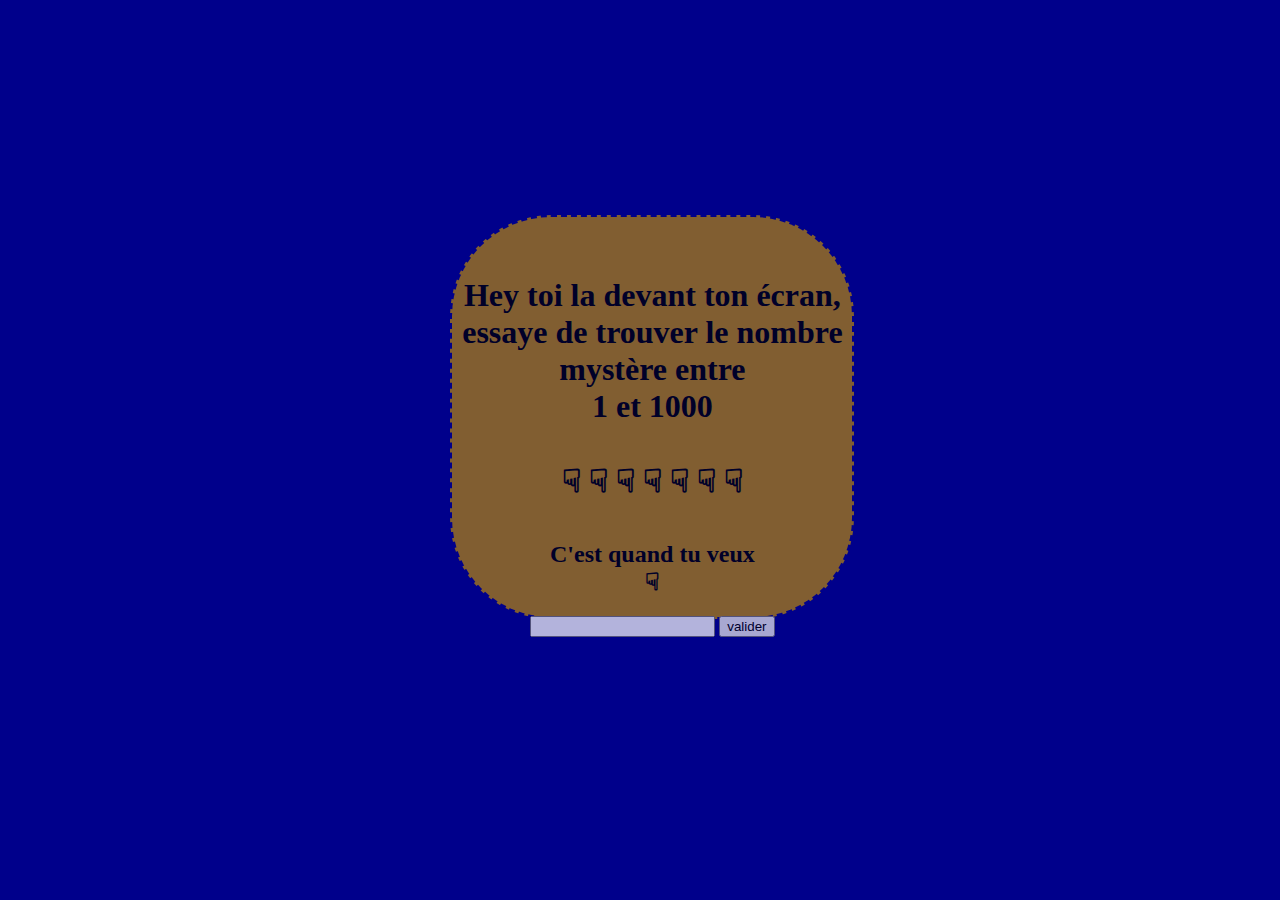
<file: eval24/index.html>
<!DOCTYPE html>
<html lang="fr">
    <head>
        <meta charset="UTF-8">
        <meta name="viewport" content="width=device-width, initial-scale=1.0">
        <title>Eval24</title>
        <link rel="stylesheet" href="styleEval24.css">
    </head>
    <body>
        <section>
            <h1>Hey toi la devant ton écran, essaye de trouver le nombre mystère entre <br> 1 et 1000<br><br>
                &#x261F; &#x261F; &#x261F; &#x261F; &#x261F; &#x261F; &#x261F;</h1>

            <div>
                <h2>C'est quand tu veux <br> &#x261F;</h2>
                <input type="text" id="inputUser">
                <input type="button" value="valider" id="validUser">
                <p id="input"></p>
            </div>
        </section>
    <script src="eval24.js"></script>
    </body>
</html>
</file>
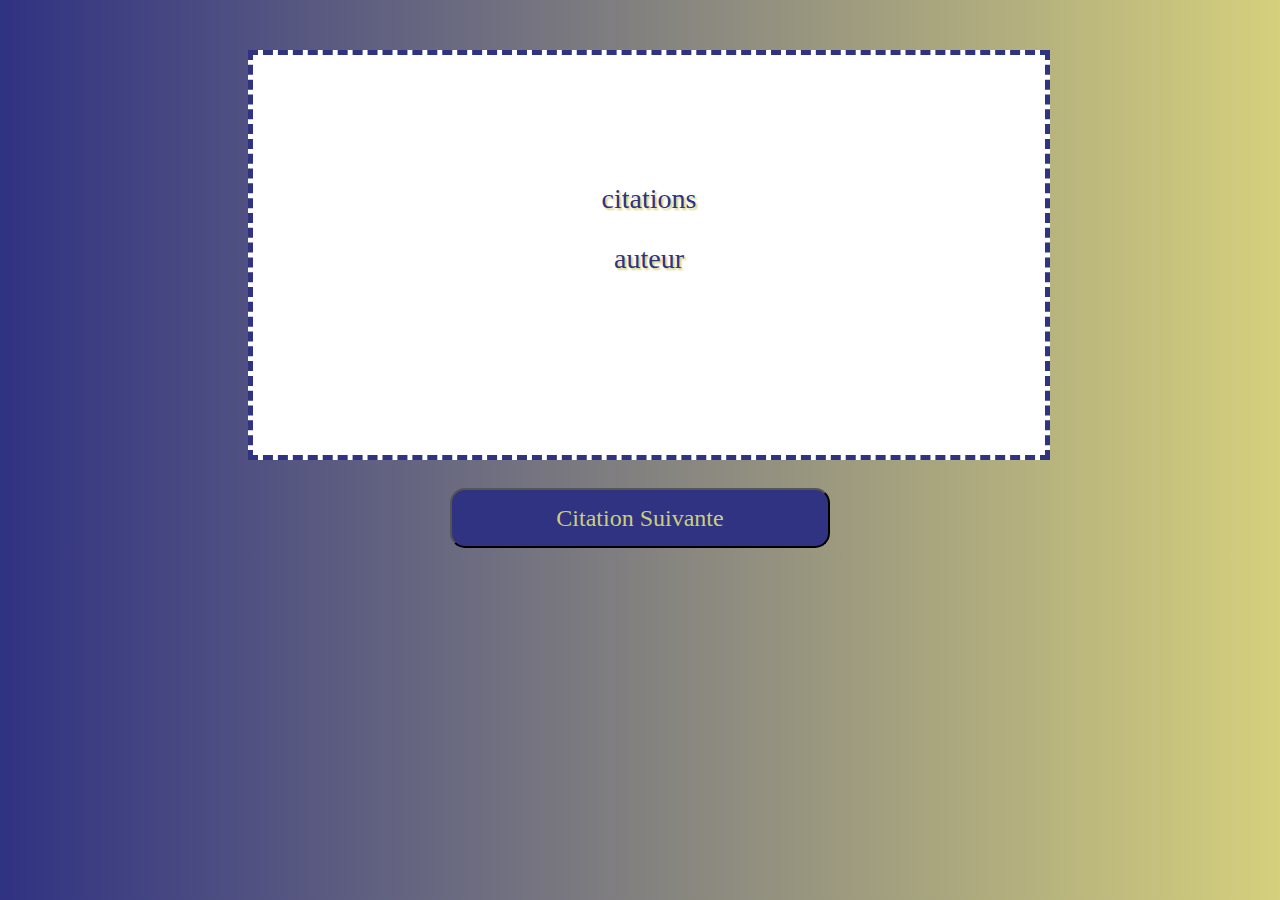
<file: tp23/index.html>
<!DOCTYPE html>
<html lang="fr">
    <head>
        <meta charset="UTF-8">
        <meta name="viewport" content="width=device-width, initial-scale=1.0">
        <title>Eval23</title>
        <link rel="stylesheet" href="style.css">
    </head>
    <body>
        <div class="container text-center">
                <figure>
                    <blockquote>
                        <p class="quote">citations</p>
                        <p class="auteur">auteur</p>
                    </blockquote>
                </figure>

                <button class="btn">Citation Suivante</button>
        </div>
    <script src="tp23.js"></script>
    </body>
</html>
</file>
<file: eval24/styleEval24.css>
body {
    background-image: url("https://static.actu.fr/uploads/2012/10/le-juste-prix.jpg");
    background-repeat: no-repeat;
    background-size: 400px;
    background-position: top;
    background-color: darkblue;
}
section{
    border: 2px darkblue dashed;
    border-radius: 25%;
    background-color: darkgoldenrod;
    opacity: 70%;
    display: flex;
    flex-direction: column;
    align-items: center;
    margin: 17% 35%;
    width: 400px;
    height: 400px;
}
h1{
    text-align: center;
    margin-top: 60px;
}
h2{
    text-align: center;
}
p{
    text-align: center;
}
#input{
    margin-bottom: 70px;
}
</file>
<file: tp23/style.css>
body{
    background: linear-gradient(0.25turn, #303282, #d5d07d);
}

.container {
    margin-top: 50px;
    font-family: Satisfy, cursive;
    text-align: center;
}

blockquote{
    width: 50%;
    padding: 100px;
    height: 200px;
    font-family: Satisfy, cursive;
    font-size: 28px;
    background-color: white;
    border: 5px dashed #303282;
    color: #303282;
    text-shadow: #d5d07d 2px 2px 2px;
    margin-left: 200px;
}

.quote {
    height: auto;
}

.btn {
    width: 30%;
    height: 60px;
    border-radius: 15px;
    font-size: 18px;
    background-color: #303282;
    color: #CACF7D;
    font-family: Satisfy, cursive;
    font-size: x-large;
}
</file>
